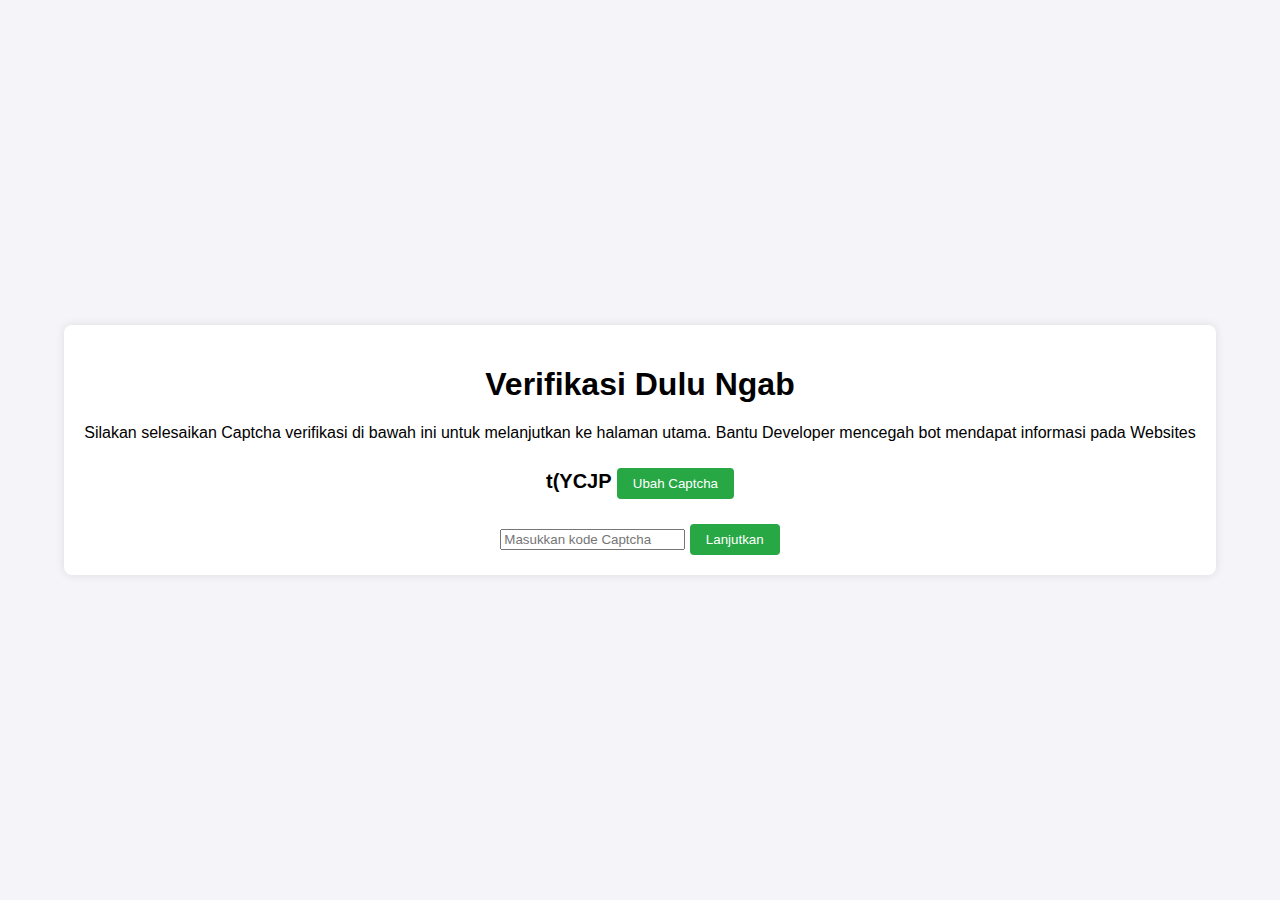
<file: index.html>
<!DOCTYPE html>
<html lang="id">
<head>
    <meta charset="UTF-8">
    <meta name="viewport" content="width=device-width, initial-scale=1.0">
    <title>RadzzOffc | Verify</title>
    <style>
        body {
    font-family: Arial, sans-serif;
    display: flex;
    justify-content: center;
    align-items: center;
    height: 100vh;
    margin: 0;
    background-color: #f4f4f9;
}

.container {
    text-align: center;
    background: #fff;
    padding: 20px;
    border-radius: 8px;
    box-shadow: 0 0 10px rgba(0, 0, 0, 0.1);
}

#captcha-container {
    margin: 15px 0;
    font-size: 20px;
    font-weight: bold;
}

button {
    padding: 8px 16px;
    margin-top: 10px;
    background-color: #28a745;
    color: #fff;
    border: none;
    border-radius: 4px;
    cursor: pointer;
}

button:hover {
    background-color: #218838;
}
    </style>
<body>
    <div class="container">
        <h1>Verifikasi Dulu Ngab</h1>
        <p>Silakan selesaikan Captcha verifikasi di bawah ini untuk melanjutkan ke halaman utama. Bantu Developer mencegah bot mendapat informasi pada Websites</p>
        
        <div id="captcha-container">
            <span id="captcha-code"></span>
            <button onclick="generateCaptcha()">Ubah Captcha</button>
        </div>
        
        <input type="text" id="captcha-input" placeholder="Masukkan kode Captcha">
        <button onclick="validateCaptcha()">Lanjutkan</button>
        
        <p id="error-message" style="display: none; color: red;">Captcha salah. Coba lagi.</p>
    </div>

    <script>
        function generateCaptcha() {
    const characters = "ABCDEFGHIJKLMNOPQRSTUVWXYZabcdefghijklmnopqrstuvwxyz0123456789@#$_&-+()";
    let captcha = "";
    for (let i = 0; i < 6; i++) {
        captcha += characters.charAt(Math.floor(Math.random() * characters.length));
    }
    document.getElementById("captcha-code").innerText = captcha;
}

function validateCaptcha() {
    const captcha = document.getElementById("captcha-code").innerText;
    const userInput = document.getElementById("captcha-input").value;
    const errorMessage = document.getElementById("error-message");

    if (userInput === captcha) {
        window.location.href = "homenya.html";
    } else {
        errorMessage.style.display = "block";
    }
}

window.onload = generateCaptcha;
    </script>
</body>
</html>
</file>
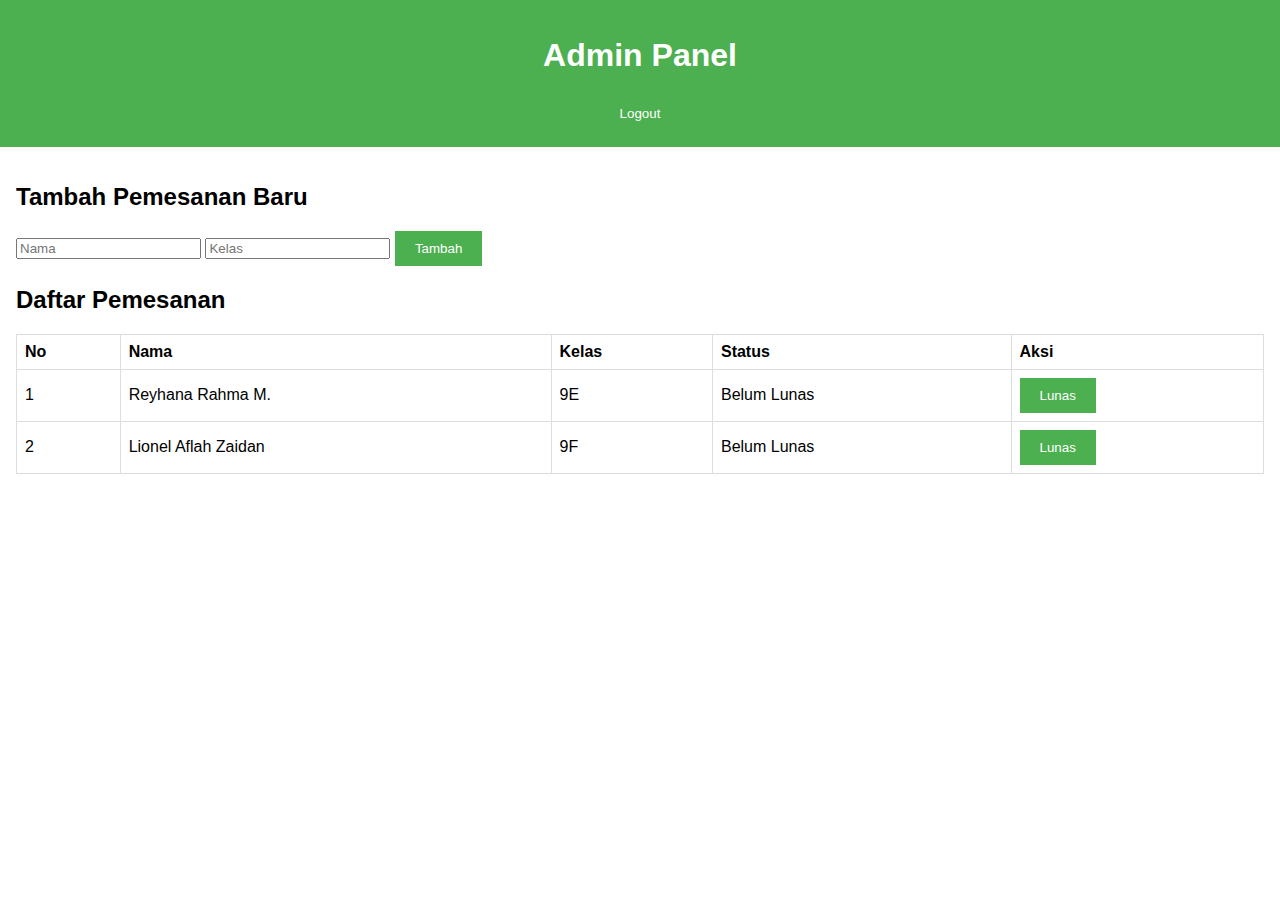
<file: admin.html>
<!DOCTYPE html>
<html lang="id">
<head>
  <meta charset="UTF-8">
  <meta name="viewport" content="width=device-width, initial-scale=1.0">
  <title>Siliwangi | Admin Control</title>
  <link rel="stylesheet" href="styles.css">
</head>
<body>
  <header>
    <h1>Admin Panel</h1>
    <button onclick="logout()">Logout</button>
  </header>

  <main>
    <form id="add-order-form">
      <h2>Tambah Pemesanan Baru</h2>
      <input type="text" id="name" placeholder="Nama" required>
      <input type="text" id="class" placeholder="Kelas" required>
      <button type="submit">Tambah</button>
    </form>

    <h2>Daftar Pemesanan</h2>
    <table id="orders-table-admin">
      <thead>
        <tr>
          <th>No</th>
          <th>Nama</th>
          <th>Kelas</th>
          <th>Status</th>
          <th>Aksi</th>
        </tr>
      </thead>
      <tbody id="orders-body-admin">
        <!-- Data akan dimuat dari script.js -->
      </tbody>
    </table>
  </main>

  <script src="script.js"></script>
</body>
</html>
</file>
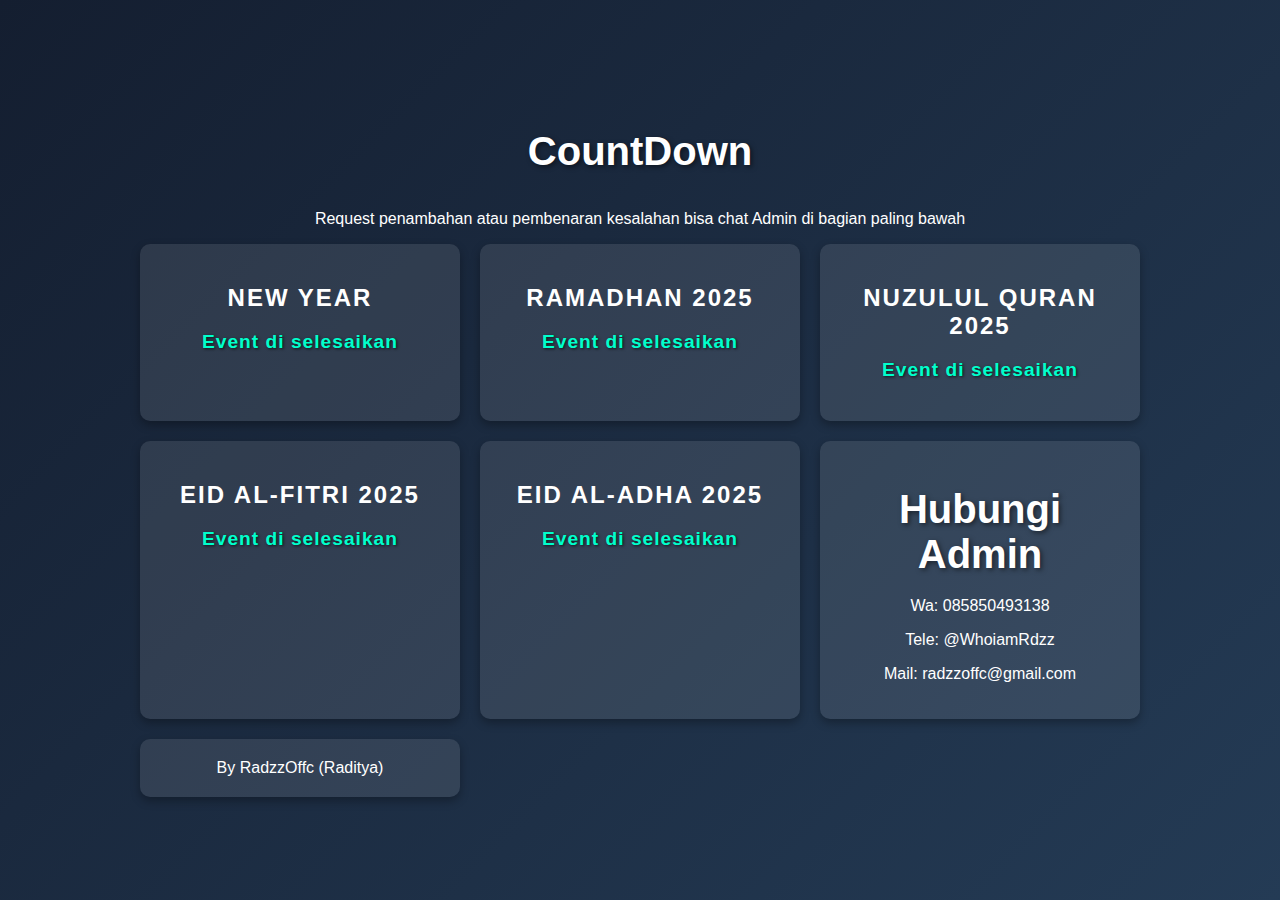
<file: countdown.html>
<!DOCTYPE html>
<html lang="en">
<head>
  <meta charset="UTF-8">
  <meta name="viewport" content="width=device-width, initial-scale=1.0">
  <title>CountDown || Radzz</title>
  <style>
    body {
      margin: 0;
      font-family: 'Arial', sans-serif;
      background: linear-gradient(135deg, #141e30, #243b55);
      color: #ffffff;
      display: flex;
      justify-content: center;
      align-items: center;
      min-height: 100vh;
      flex-direction: column;
    }

    h1 {
      font-size: 2.5rem;
      margin-bottom: 20px;
      text-shadow: 2px 2px 5px rgba(0, 0, 0, 0.5);
    }

    .timers {
      display: grid;
      grid-template-columns: repeat(auto-fit, minmax(250px, 1fr));
      gap: 20px;
      width: 90%;
      max-width: 1000px;
    }

    .timer {
      background: rgba(255, 255, 255, 0.1);
      border-radius: 10px;
      padding: 20px;
      box-shadow: 0 4px 10px rgba(0, 0, 0, 0.3);
      text-align: center;
      transition: transform 0.3s ease, background 0.3s ease;
    }

    .timer:hover {
      transform: translateY(-10px);
      background: rgba(255, 255, 255, 0.2);
    }

    .timer h2 {
      font-size: 1.5rem;
      margin-bottom: 10px;
      text-transform: uppercase;
      letter-spacing: 2px;
    }

    .countdown {
      font-size: 1.2rem;
      letter-spacing: 1px;
      font-weight: bold;
      color: #00ffcc;
      text-shadow: 1px 1px 3px rgba(0, 0, 0, 0.7);
    }
  </style>
</head>
<body>
  <h1>CountDown</h1>
  <center>
  <p>Request penambahan atau pembenaran kesalahan bisa chat Admin di bagian paling bawah</p></center>
  <div class="timers">
    <div class="timer">
      <h2>New Year</h2>
      <p class="countdown" data-time="2024-12-31T23:59:59"></p>
    </div>
    <div class="timer">
      <h2>Ramadhan 2025</h2>
      <p class="countdown" data-time="2025-03-01T18:00:00"></p>
    </div>
 <div class="timer">
      <h2>Nuzulul Quran 2025</h2>
      <p class="countdown" data-time="2025-03-07T12:00:00"></p>
    </div>
    <div class="timer">
      <h2>Eid Al-Fitri 2025</h2>
      <p class="countdown" data-time="2025-03-31T12:00:00"></p>
    </div>
 <div class="timer">
      <h2>Eid Al-Adha 2025</h2>
      <p class="countdown" data-time="2025-06-06T12:00:00"></p>
    </div>
    <div class="timer">
    <h1>Hubungi Admin</h1>
    <p>Wa: 085850493138</p>
    <p>Tele: @WhoiamRdzz</p>
    <p>Mail: radzzoffc@gmail.com</p>
    </div>
    <div class="timer">
    <center>
    <footer>By RadzzOffc (Raditya)</footer></center></div>
  </div>

  <script>
    function startCountdown() {
      const countdownElements = document.querySelectorAll('.countdown');

      countdownElements.forEach((element) => {
        const targetDate = new Date(element.getAttribute('data-time')).getTime();

        function updateTimer() {
          const now = new Date().getTime();
          const distance = targetDate - now;

          if (distance < 0) {
            element.textContent = 'Event di selesaikan';
            return;
          }

          const days = Math.floor(distance / (1000 * 60 * 60 * 24));
          const hours = Math.floor((distance % (1000 * 60 * 60 * 24)) / (1000 * 60 * 60));
          const minutes = Math.floor((distance % (1000 * 60 * 60)) / (1000 * 60));
          const seconds = Math.floor((distance % (1000 * 60)) / 1000);

          element.textContent = `${days}d ${hours}h ${minutes}m ${seconds}s`;
        }

        updateTimer();
        setInterval(updateTimer, 1000);
      });
    }

    document.addEventListener('DOMContentLoaded', startCountdown);
  </script>
</body>
</html>
</file>
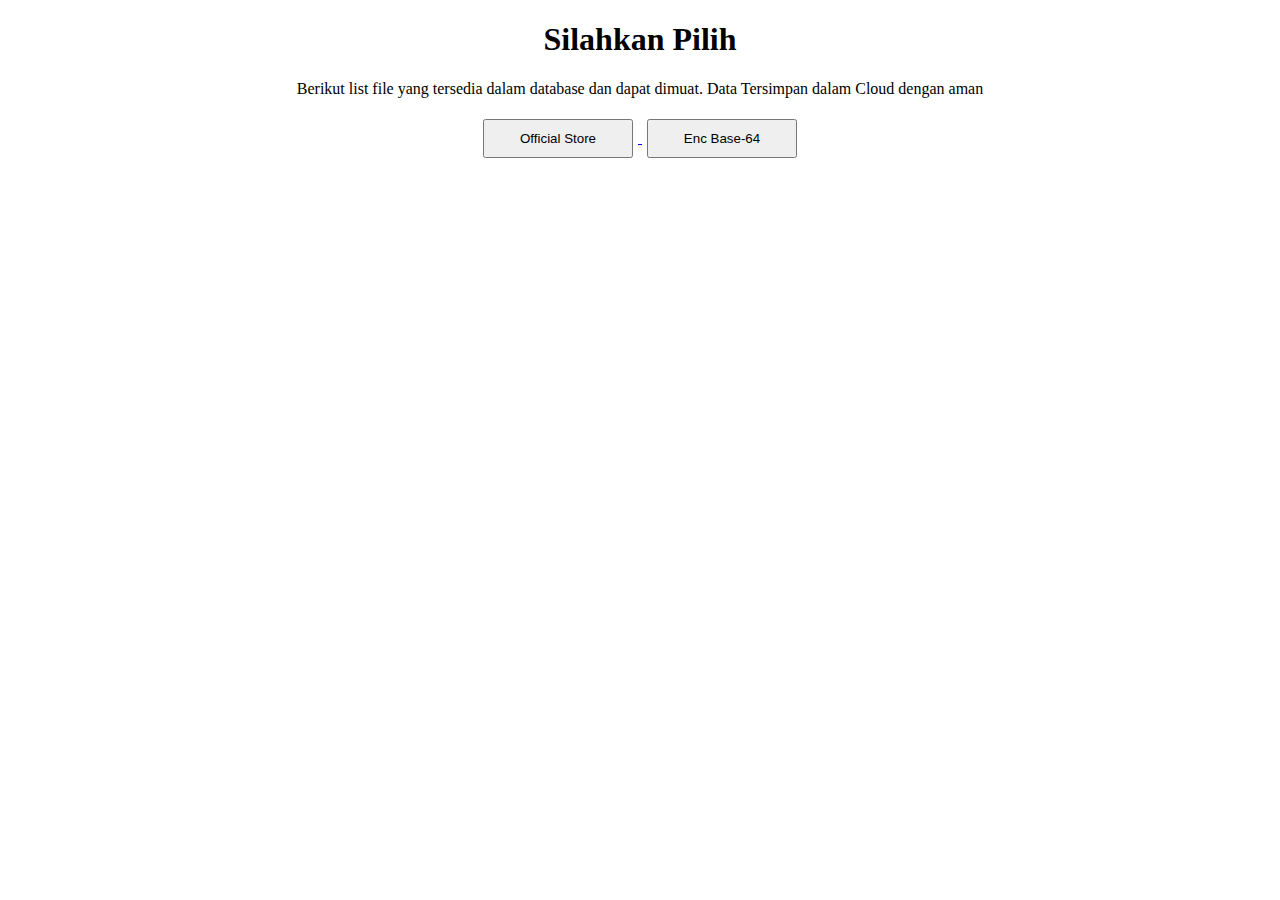
<file: homenya.html>
<!DOCTYPE html>
<html lang="id">
<head>
    <meta charset="UTF-8">
    <meta name="viewport" content="width=device-width, initial-scale=1.0">
    <title>Redirect Home Pages</title>
</head>
<body>
    <style>
        button {
            padding: 10px;
            margin: 5px;
            width: 150px;
            cursor: pointer;
        }
    </style>
    <center>
    <h1>Silahkan Pilih</h1>
    <p>Berikut list file yang tersedia dalam database dan dapat dimuat. Data Tersimpan dalam Cloud dengan aman</p>
    <a href="radzzstore.html">
        <button>
            Official Store
        </button>
    </a>
        <a href="radzztools.html">
        <button>
            Enc Base-64
        </button>
    </a>
    </center>
</body>
</html>
</file>
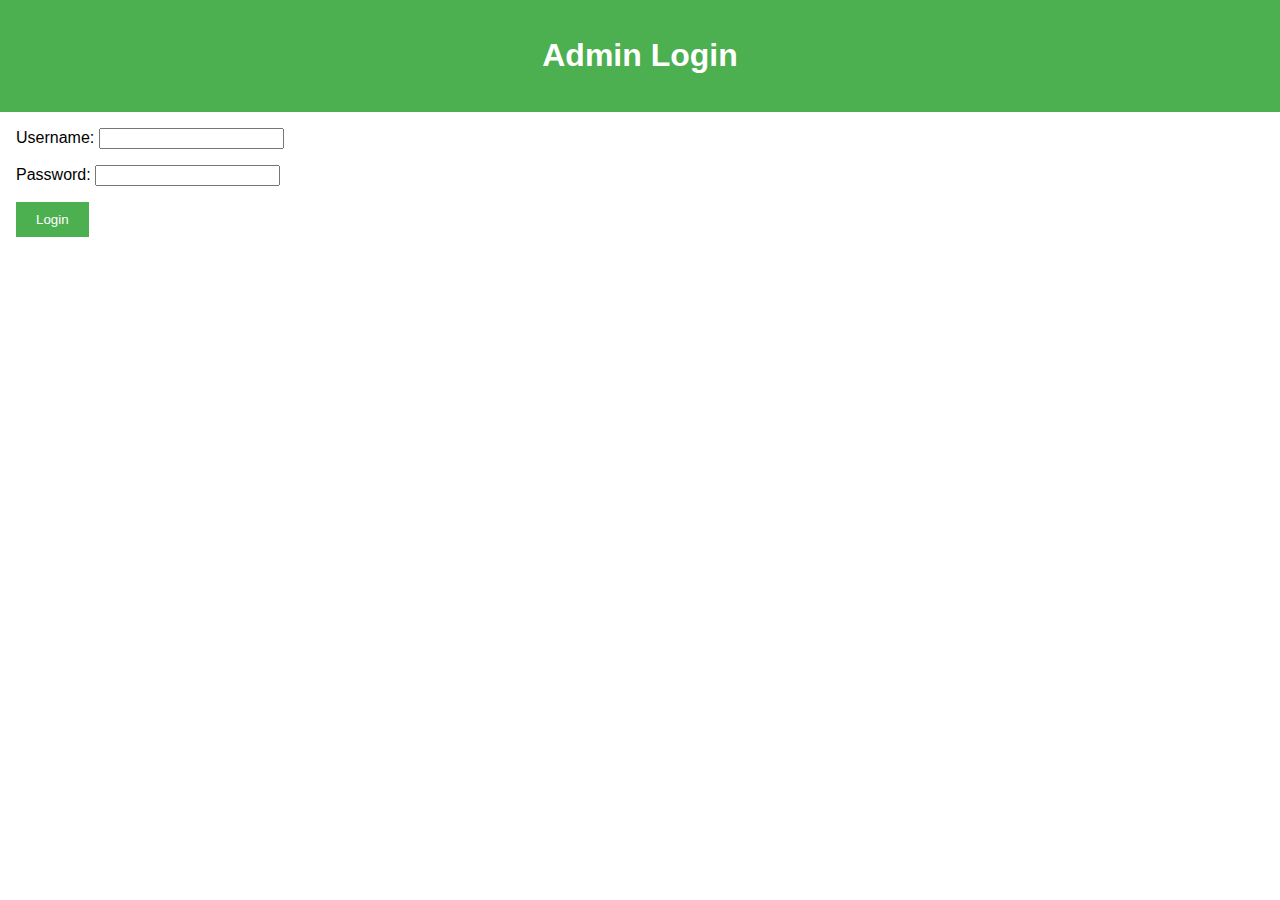
<file: login.html>
<!DOCTYPE html>
<html lang="id">
<head>
  <meta charset="UTF-8">
  <meta name="viewport" content="width=device-width, initial-scale=1.0">
  <title>Siliwangi | Login Admin</title>
  <link rel="stylesheet" href="styles.css">
</head>
<body>
  <header>
    <h1>Admin Login</h1>
  </header>

  <main>
    <form id="login-form">
      <label for="username">Username: </label>
      <input type="text" id="username" required>
      <p></p>
      <label for="password">Password:  </label>
      <input type="password" id="password" required>
      <p></p>
      <button type="submit">Login</button>
    </form>
  </main>

  <script src="script.js"></script>
</body>
</html>
</file>
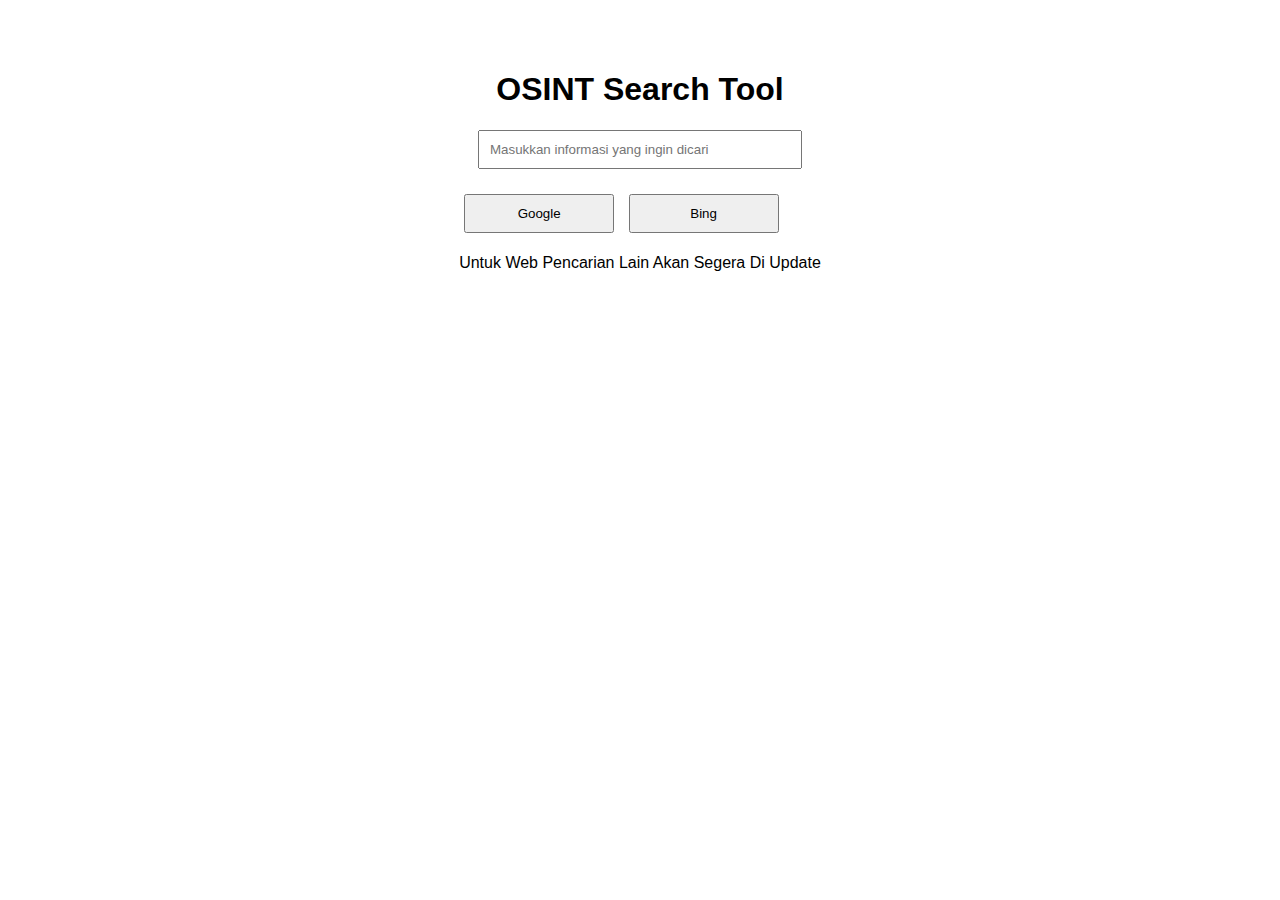
<file: projectosint.html>
<!DOCTYPE html>
<html lang="id">
<head>
    <meta charset="UTF-8">
    <meta name="viewport" content="width=device-width, initial-scale=1.0">
    <title>OSINT Search Tool</title>
    <style>
        body {
            font-family: Arial, sans-serif;
            display: flex;
            flex-direction: column;
            align-items: center;
            margin-top: 50px;
        }
        input[type="text"] {
            padding: 10px;
            width: 300px;
            margin-bottom: 20px;
        }
        button {
            padding: 10px;
            margin: 5px;
            width: 150px;
            cursor: pointer;
        }
    </style>
</head>
<body>
    <h1>OSINT Search Tool</h1>
    <input type="text" id="searchQuery" placeholder="Masukkan informasi yang ingin dicari">
    <div>
        <button onclick="searchGoogle()">Google</button>
        <button onclick="searchBing()">Bing</button>
        <p>Untuk Web Pencarian Lain Akan Segera Di Update</p>
    </div>

    <script>
        function getQuery() {
            return document.getElementById("searchQuery").value;
        }

        function searchGoogle() {
            const query = getQuery();
            if (query) {
                window.open(`https://www.google.com/search?q=${encodeURIComponent(query)}`, '_blank');
            } else {
                alert("Masukkan kata kunci pencarian.");
            }
        }

        function searchBing() {
            const query = getQuery();
            if (query) {
                window.open(`https://www.bing.com/search?q=${encodeURIComponent(query)}`, '_blank');
            } else {
                alert("Masukkan kata kunci pencarian.");
            }
        }
    </script>
</body>
</html>
</file>
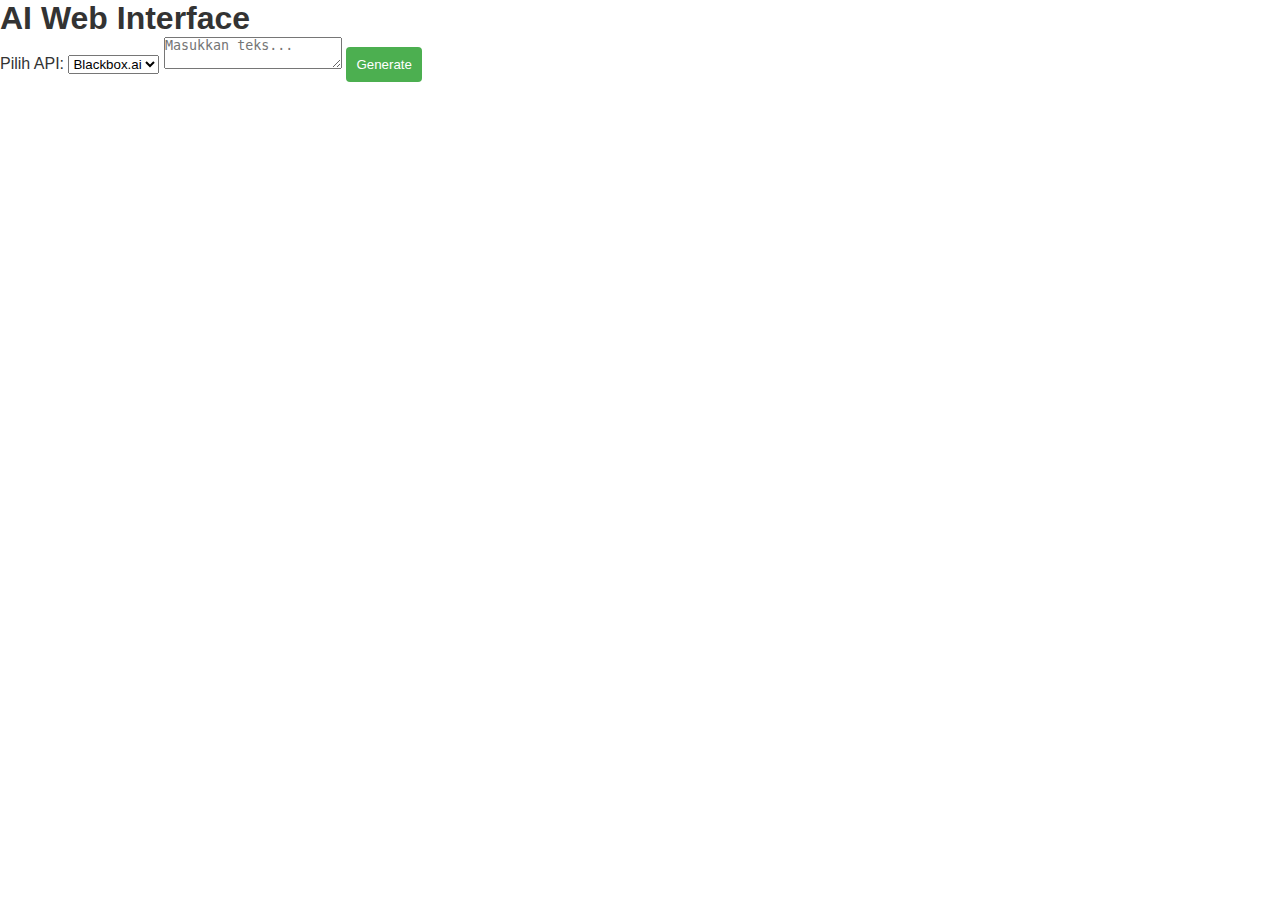
<file: radzzapi.html>
<!DOCTYPE html>
<html lang="en">
<head>
    <meta charset="UTF-8">
    <meta name="viewport" content="width=device-width, initial-scale=1.0">
    <title>Simple AI Web Interface</title>
    <link rel="stylesheet" href="style.css">
</head>
<body>
    <div class="container">
        <h1>AI Web Interface</h1>
        
        <label for="api-choice">Pilih API:</label>
        <select id="api-choice">
            <option value="blackbox">Blackbox.ai</option>
            <option value="openai">OpenAI</option>
        </select>
        
        <textarea id="input-text" placeholder="Masukkan teks..."></textarea>
        <button id="generate-btn">Generate</button>
        
        <div id="output-text" class="output"></div>
    </div>

    <script src="script.js"></script>
</body>
</html>
</file>
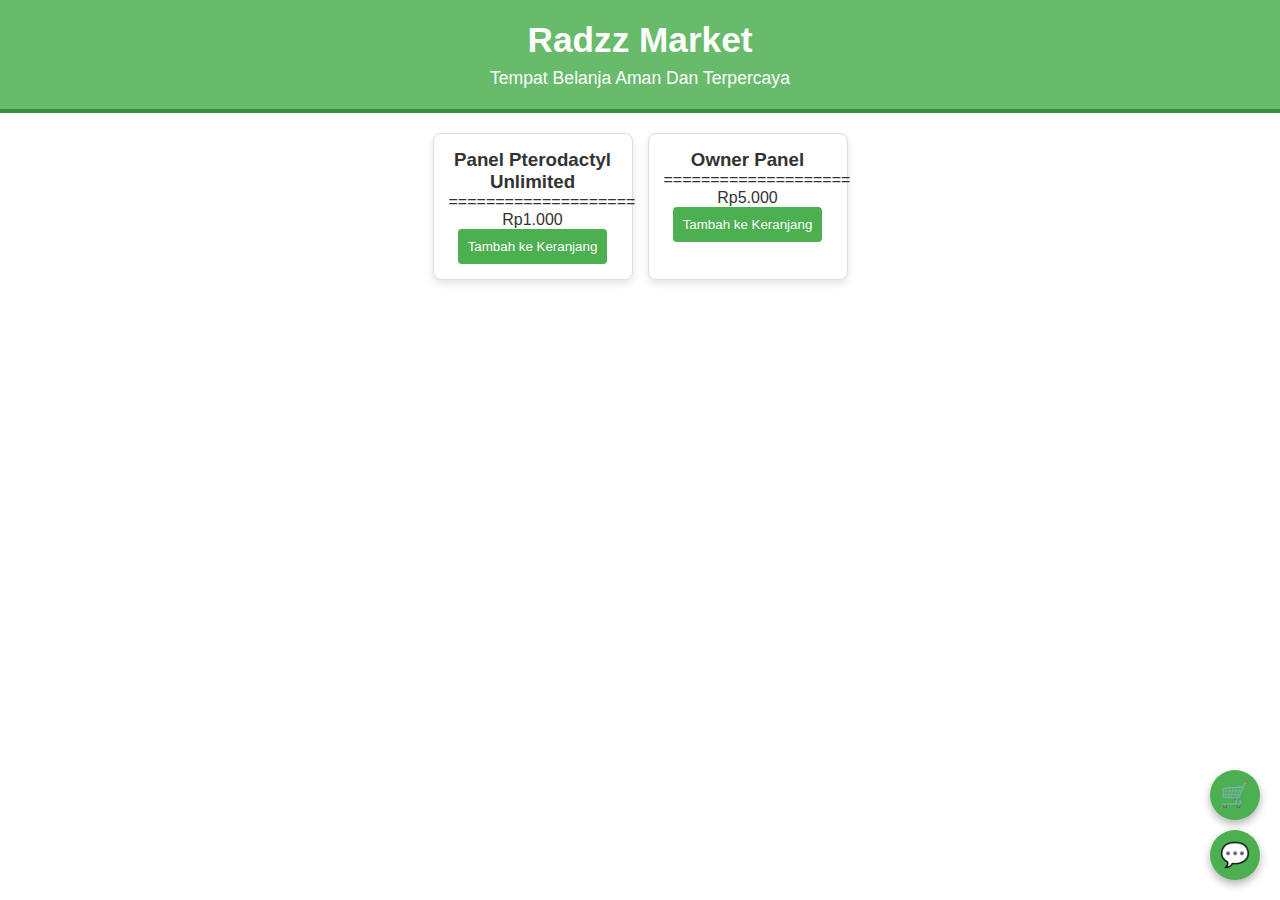
<file: radzzstore.html>
<!DOCTYPE html>
<html lang="en">
<head>
    <meta charset="UTF-8">
    <meta name="viewport" content="width=device-width, initial-scale=1.0">
    <title>Radzz | WebStore</title>
    <link rel="stylesheet" href="style.css">
</head>
<body>

    <header>
        <h1>Radzz Market</h1>
        <p>Tempat Belanja Aman Dan Terpercaya</p>
    </header>

    <div class="floating-button cart-button" onclick="viewCart()">
        &#128722;
    </div>

    <div class="floating-button feedback-button" onclick="openFeedback()">
        &#128172;
    </div>

    <section id="products">
        <div class="product" data-id="1" data-name="pterodactyl unli" data-price="1000">
            <h3>Panel Pterodactyl Unlimited</h3>
            <p>====================</p>
            <p>Rp1.000</p>
            <button onclick="addToCart(1)">Tambah ke Keranjang</button>
        </div>
        <div class="product" data-id="2" data-name="owner panel" data-price="5000">
            <h3>Owner Panel</h3>
            <p>====================</p>
            <p>Rp5.000</p>
            <button onclick="addToCart(2)">Tambah ke Keranjang</button>
        </div>
 
    </section>
    <div id="cartModal" class="modal">
        <div class="modal-content">
            <span class="close" onclick="closeCart()">&times;</span>
            <h2>Keranjang Belanja</h2>
            <p>====================</p>
            <div id="cartItems"></div>
            <p>====================</p>
            <button onclick="sendOrder()">Lanjutkan Pemesanan</button>
        </div>
    </div>
    <div id="feedbackModal" class="modal">
        <div class="modal-content">
            <span class="close" onclick="closeFeedback()">&times;</span>
            <h2>Masukkan Feedback</h2>
            <textarea id="feedbackMessage" placeholder="Ketik disini .."></textarea>
            <button onclick="sendFeedback()">Kirim</button>
        </div>
    </div>

    <script src="cart.js"></script>
</body>
</html>
</file>
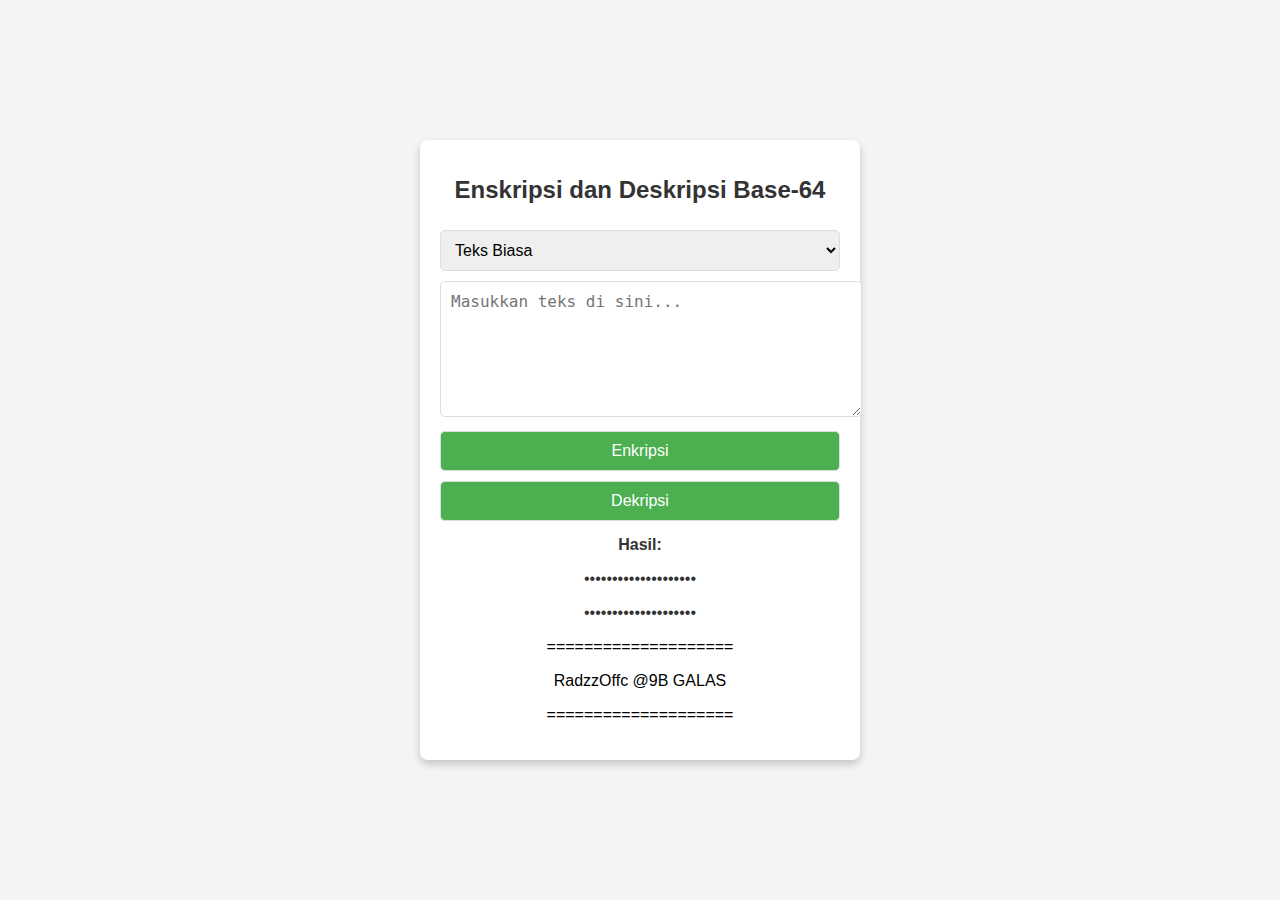
<file: radzztools.html>
<!DOCTYPE html>
<html lang="en">
<head>
  <meta charset="UTF-8">
  <meta name="viewport" content="width=device-width, initial-scale=1.0">
  <title>Radzz | Enc-UnEnc Base-64</title>
  <style>
    body {
      font-family: Arial, sans-serif;
      display: flex;
      align-items: center;
      justify-content: center;
      min-height: 100vh;
      margin: 0;
      background-color: #f3f4f6;
    }

    .container {
      background-color: #fff;
      border-radius: 8px;
      box-shadow: 0 4px 8px rgba(0, 0, 0, 0.2);
      padding: 20px;
      max-width: 400px;
      width: 100%;
      text-align: center;
    }

    h1 {
      font-size: 24px;
      color: #333;
    }

    select, textarea, button {
      width: 100%;
      padding: 10px;
      margin-top: 10px;
      border: 1px solid #ddd;
      border-radius: 5px;
      font-size: 16px;
    }

    button {
      background-color: #4CAF50;
      color: white;
      cursor: pointer;
    }

    button:hover {
      background-color: #45a049;
    }
    
    .result {
      margin-top: 15px;
      word-break: break-all;
      color: #333;
    }
  </style>
</head>
<body>
  <div class="container">
    <h1>Enskripsi dan Deskripsi Base-64</h1>
    
    <select id="textType">
      <option value="plain">Teks Biasa</option>
      <option value="js">JavaScript</option>
      <option value="html">HTML</option>
      <option value="python">Python</option>
      <option value="php">PHP</option>
    </select>
    
    <textarea id="inputText" rows="6" placeholder="Masukkan teks di sini..."></textarea>
    
    <button onclick="encryptText()">Enkripsi</button>
    <button onclick="decryptText()">Dekripsi</button>
   
    <div class="result">
      <strong>Hasil:</strong>
      <p>••••••••••••••••••••</p>
      <p id="resultText"></p>
      <p>••••••••••••••••••••</p>
    </div>
    <p>====================</p>
    <p>RadzzOffc @9B GALAS</p>
    <p>====================</p>
  </div>
  <script>
    let currentKey, currentIV;

    function encryptText() {
      const inputText = document.getElementById("inputText").value;

      if (!inputText) {
        alert("Masukkan teks yang ingin dienkripsi.");
        return;
      }

      currentKey = crypto.getRandomValues(new Uint8Array(16));
      currentIV = crypto.getRandomValues(new Uint8Array(16));
      
      crypto.subtle.importKey(
        "raw",
        currentKey,
        { name: "AES-GCM", length: 128 },
        false,
        ["encrypt"]
      ).then(cryptoKey => {
        return crypto.subtle.encrypt(
          { name: "AES-GCM", iv: currentIV },
          cryptoKey,
          new TextEncoder().encode(inputText)
        );
      }).then(encryptedBuffer => {
        const combined = new Uint8Array(currentIV.byteLength + encryptedBuffer.byteLength);
        combined.set(currentIV, 0);
        combined.set(new Uint8Array(encryptedBuffer), currentIV.byteLength);

        const base64Encrypted = btoa(String.fromCharCode(...combined));
        document.getElementById("resultText").textContent = base64Encrypted;
      }).catch(error => {
        console.error("Enkripsi gagal:", error);
        alert("Enskripsi Gagal Dilakukan");
      });
    }

    function decryptText() {
      const encryptedText = document.getElementById("resultText").textContent;

      if (!encryptedText) {
        alert("Masukan text yg mau dirubah");
        return;
      }

      const encryptedArray = Uint8Array.from(atob(encryptedText), c => c.charCodeAt(0));

      const iv = encryptedArray.slice(0, 16);
      const encryptedData = encryptedArray.slice(16);

      crypto.subtle.importKey(
        "raw",
        currentKey,
        { name: "AES-GCM", length: 128 },
        false,
        ["decrypt"]
      ).then(cryptoKey => {
        return crypto.subtle.decrypt(
          { name: "AES-GCM", iv: iv },
          cryptoKey,
          encryptedData
        );
      }).then(decryptedBuffer => {
        const decryptedText = new TextDecoder().decode(decryptedBuffer);
        document.getElementById("resultText").textContent = decryptedText;
      }).catch(error => {
        console.error("Dekripsi gagal:", error);
        alert("Enskripsi dan Deskripsi hanya untuk Base-64 AES-IV");
      });
    }
  </script>
</body>
</html>
</file>
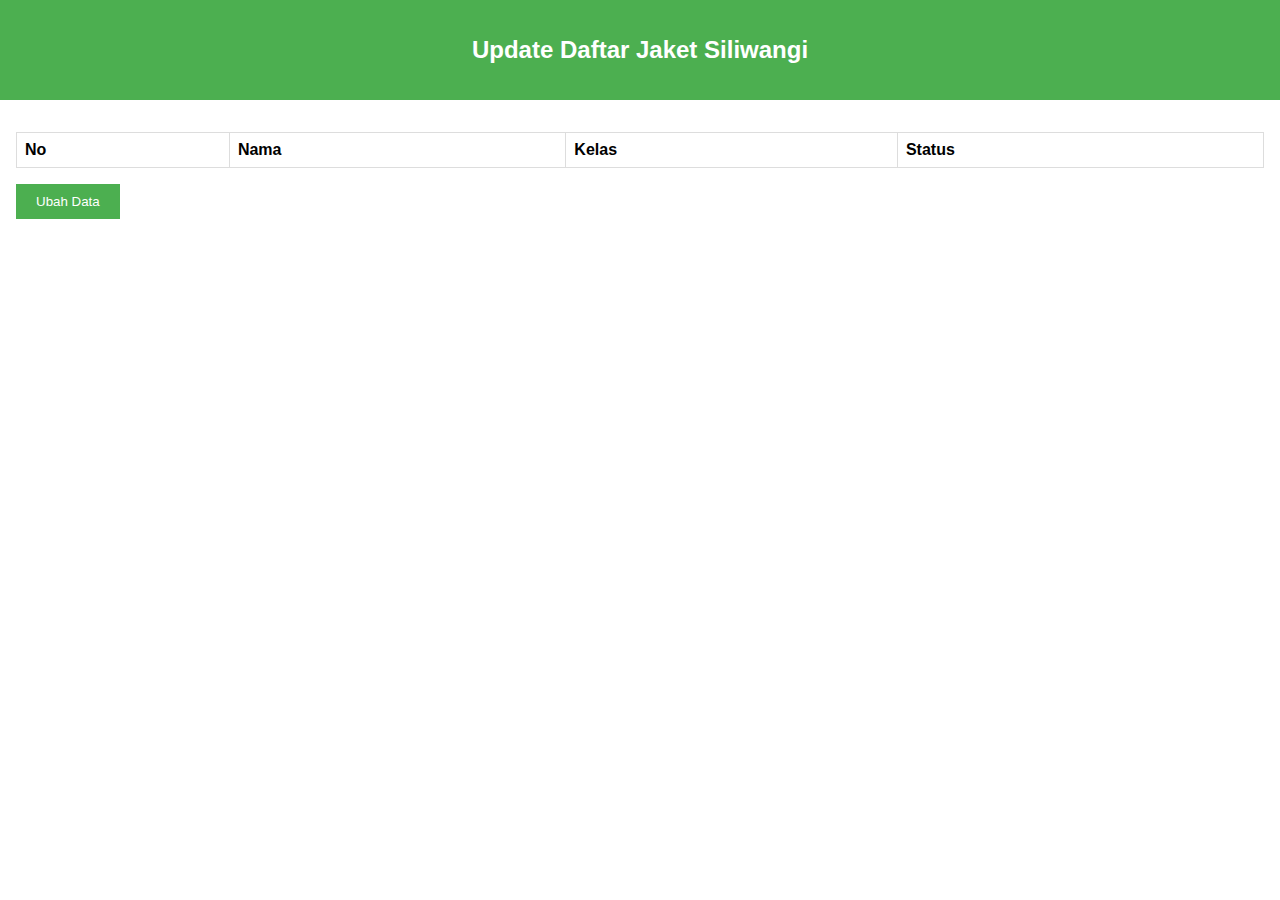
<file: siliwangisct.html>
<!DOCTYPE html>
<html lang="id">
<head>
  <meta charset="UTF-8">
  <meta name="viewport" content="width=device-width, initial-scale=1.0">
  <title>Siliwangi | Data</title>
  <link rel="stylesheet" href="styles.css">
</head>
<body>
  <header>
    <h2>Update Daftar Jaket Siliwangi</h2>
  </header>

  <main>
    <table id="orders-table">
      <thead>
        <tr>
          <th>No</th>
          <th>Nama</th>
          <th>Kelas</th>
          <th>Status</th>
        </tr>
      </thead>
      <tbody id="orders-body">
        <!-- Data akan dimuat dari script.js -->
      </tbody>
    </table>
    <button onclick="location.href='login.html'">Ubah Data</button>
  </main>

  <script src="script.js"></script>
</body>
</html>
</file>
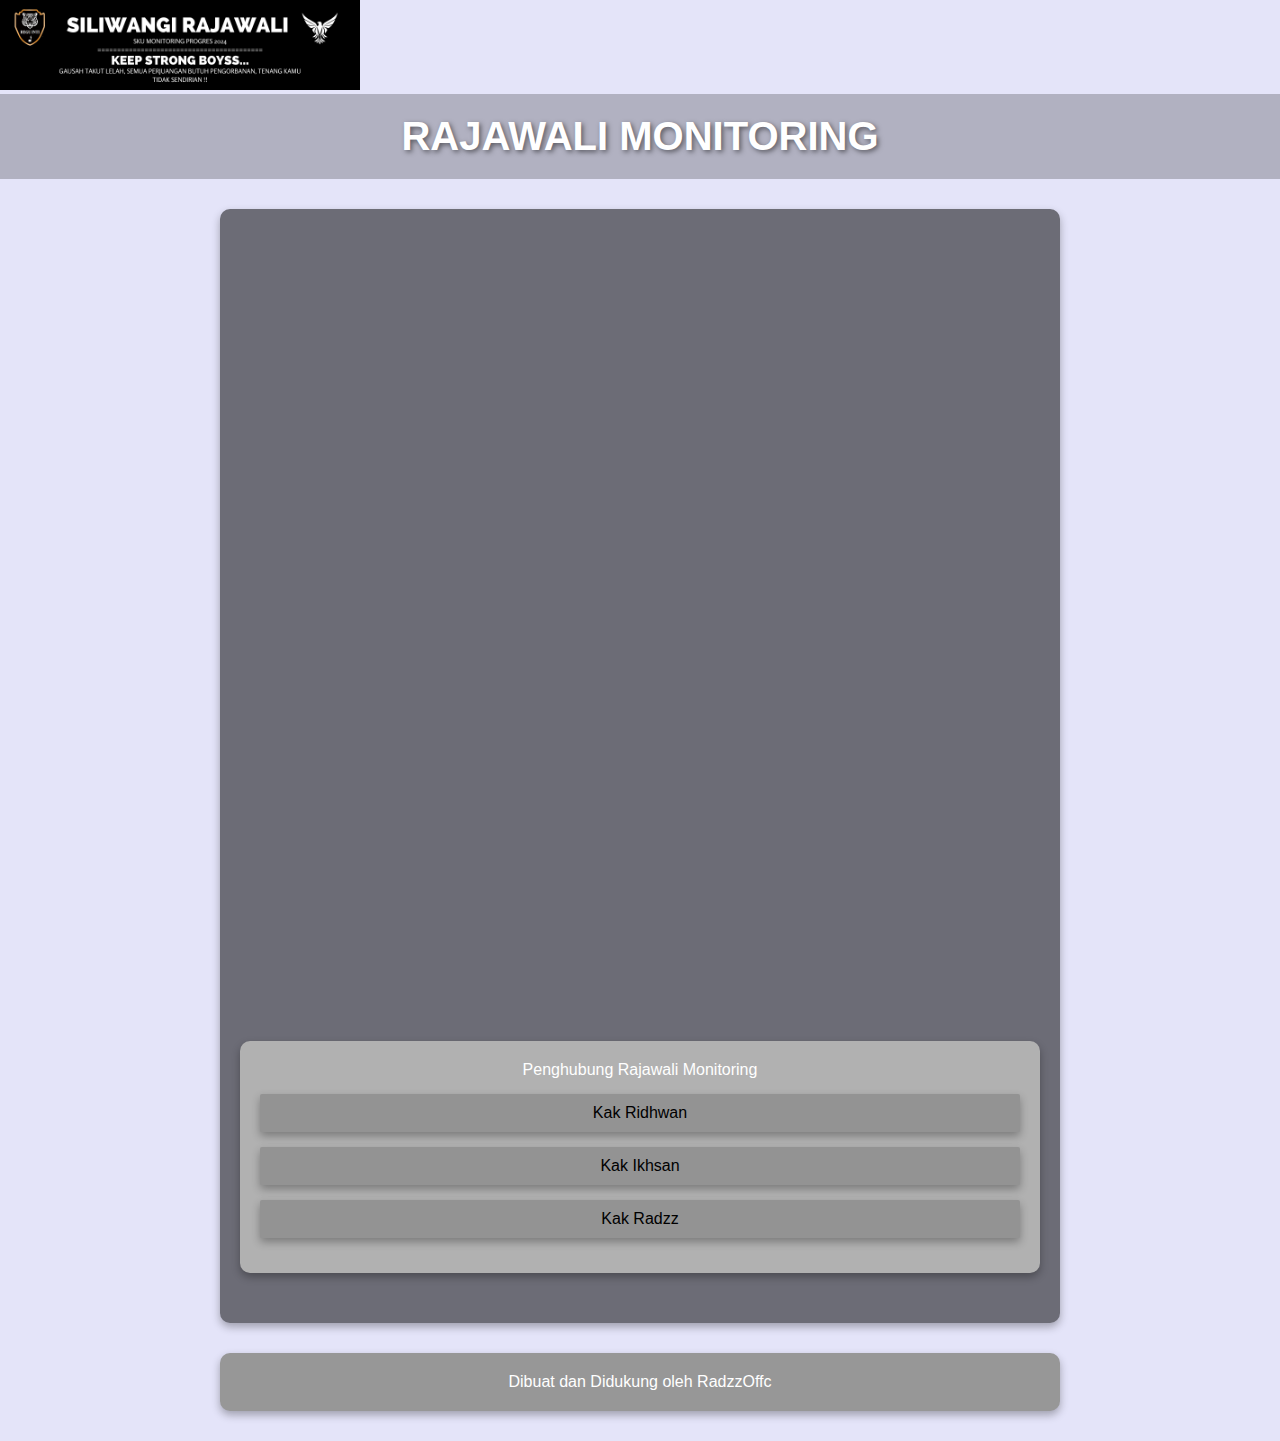
<file: slwmonitor.html>
<!DOCTYPE html>
<html lang="in">
<head>
    <meta charset="UTF-8">
    <meta name="viewport" content="width=device-width, initial-scale=1.0">
    <title>RAJAWALI MONITORING || RADZZ</title>
    <style>
        body {
            font-family: Arial, sans-serif;
            margin: 0;
            padding: 0;
            background: #e4e4f9;
            color: #fff;
        }
        header {
            text-align: center;
            padding: 20px;
            background: #b1b1c1;
        }
        header h1 {
            margin: 0;
            font-size: 2.5rem;
            text-shadow: 2px 2px 5px rgba(0, 0, 0, 0.5);
        }
        .container {
            max-width: 800px;
            margin: 30px auto;
            padding: 20px;
            background: #6c6c76;
            border-radius: 10px;
            box-shadow: 0 4px 8px rgba(0, 0, 0, 0.3);
        }
        
        footer {
            text-align: center;
            max-width: 800px;
            margin: 30px auto;
            padding: 20px;
            background: #b1b1b1;
            border-radius: 10px;
            box-shadow: 0 4px 8px rgba(0, 0, 0, 0.3);
        }
        
        .footer2 {
            text-align: center;
            text-size: 20px;
            max-width: 800px;
            margin: 30px auto;
            padding: 20px;
            background: #979797;
            border-radius: 10px;
            box-shadow: 0 4px 8px rgba(0, 0, 0, 0.3);
        }
        
        iframe {
            width: 100%;
            border: none;
            border-radius: 10px;
        }
        .btn-whatsapp {
            display: block;
            margin: 15px auto;
            padding: 10px 5px;
            font-size: 1rem;
            color: #000000;
            background: #939393;
            border: none;
            border-radius: 2px;
            text-align: center;
            text-decoration: none;
            box-shadow: 0 4px 8px rgba(0, 0, 0, 0.3);
            transition: background 0.3s ease, transform 0.2s;
        }
        .btn-whatsapp:hover {
            background: #f8ff55;
            transform: translateY(-3px);
        }
        
        img {
            weight: 140px;
            height: 90px;
        }
    </style>
</head>
<body>
     <img src="slwmodule.png" alt="images">
    <header>
         <h1>RAJAWALI MONITORING</h1>
    </header>
    <div class="container">
        <iframe src="https://docs.google.com/forms/d/e/1FAIpQLSdCNKJFQGDjYBGe5K56K34mgjanPadtGt-jfySvLVNowxAkRw/viewform?embedded=true" 
                width="640" height="778" frameborder="0" marginheight="0" marginwidth="0">
            Loading…
        </iframe>
        <footer>Penghubung Rajawali Monitoring
        <a class="btn-whatsapp" href="https://wa.me/6287855780036?text=Permisi+kak+izin+bertanya" target="_blank">
            Kak Ridhwan
        </a>
        
        <a class="btn-whatsapp" href="https://wa.me/6285806766056?text=Permisi+kak+izin+bertanya" target="_blank">
            Kak Ikhsan
        </a>
        
        <a class="btn-whatsapp" href="https://wa.me/6285850493138?text=Permisi+kak+izin+bertanya" target="_blank">
            Kak Radzz
        </a>
        </footer>
    </div>
    <footer class="footer2">
   Dibuat dan Didukung oleh RadzzOffc
    </footer>
</body>
</html>
</file>
<file: styles.css>
body {
  font-family: Arial, sans-serif;
  margin: 0;
  padding: 0;
}

header {
  background-color: #4CAF50;
  color: white;
  padding: 1rem;
  text-align: center;
}

main {
  padding: 1rem;
}

table {
  width: 100%;
  border-collapse: collapse;
  margin: 1rem 0;
}

table, th, td {
  border: 1px solid #ddd;
}

th, td {
  text-align: left;
  padding: 8px;
}

button {
  padding: 10px 20px;
  background-color: #4CAF50;
  color: white;
  border: none;
  cursor: pointer;
}

button:hover {
  background-color: #45a049;
}

@media (max-width: 600px) {
  table {
    font-size: 14px;
  }

  button {
    width: 100%;
  }
}
</file>
<file: style.css>
* {
    margin: 0;
    padding: 0;
    box-sizing: border-box;
}

body {
    font-family: Arial, sans-serif;
    background-image: url('https://files.catbox.moe/owmm7x.jpg');
    background-size: cover;
    background-attachment: fixed;
    background-position: center;
    color: #333;
}

header {
    background: rgba(76, 175, 80, 0.85);
    color: white;
    padding: 20px;
    text-align: center;
    border-bottom: 4px solid #388E3C;
}

header h1 {
    font-size: 2.2em;
    font-weight: bold;
}

header p {
    font-size: 1.1em;
    margin-top: 8px;
}

#products {
    display: flex;
    flex-wrap: wrap;
    gap: 15px;
    padding: 20px;
    justify-content: center;
}

.product {
    background-color: white;
    border: 1px solid #ddd;
    border-radius: 8px;
    box-shadow: 0 4px 8px rgba(0, 0, 0, 0.1);
    width: 200px;
    text-align: center;
    padding: 15px;
    transition: transform 0.2s;
}

.product:hover {
    transform: translateY(-5px);
}

.product-img {
    width: 100%;
    height: auto;
    border-radius: 8px;
    margin-bottom: 10px;
}

button {
    background-color: #4CAF50;
    color: white;
    border: none;
    padding: 10px;
    border-radius: 4px;
    cursor: pointer;
    transition: background-color 0.3s;
}

button:hover {
    background-color: #45a049;
}

.floating-button {
    position: fixed;
    width: 50px;
    height: 50px;
    border-radius: 50%;
    background-color: #4CAF50;
    color: white;
    display: flex;
    align-items: center;
    justify-content: center;
    cursor: pointer;
    font-size: 24px;
    box-shadow: 0 4px 8px rgba(0, 0, 0, 0.3);
    transition: transform 0.2s, background-color 0.3s;
}

.floating-button:hover {
    background-color: #45a049;
    transform: scale(1.1);
}

.cart-button {
    bottom: 80px;
    right: 20px;
}

.feedback-button {
    bottom: 20px;
    right: 20px;
}

.modal {
    display: none;
    position: fixed;
    z-index: 1;
    padding-top: 60px;
    left: 0;
    top: 0;
    width: 100%;
    height: 100%;
    background-color: rgba(0, 0, 0, 0.5);
}

.modal-content {
    background-color: white;
    margin: auto;
    padding: 20px;
    width: 80%;
    max-width: 500px;
    border-radius: 8px;
}

.close {
    color: #aaa;
    float: right;
    font-size: 28px;
    font-weight: bold;
}

.close:hover,
.close:focus {
    color: #000;
    cursor: pointer;
}
</file>
